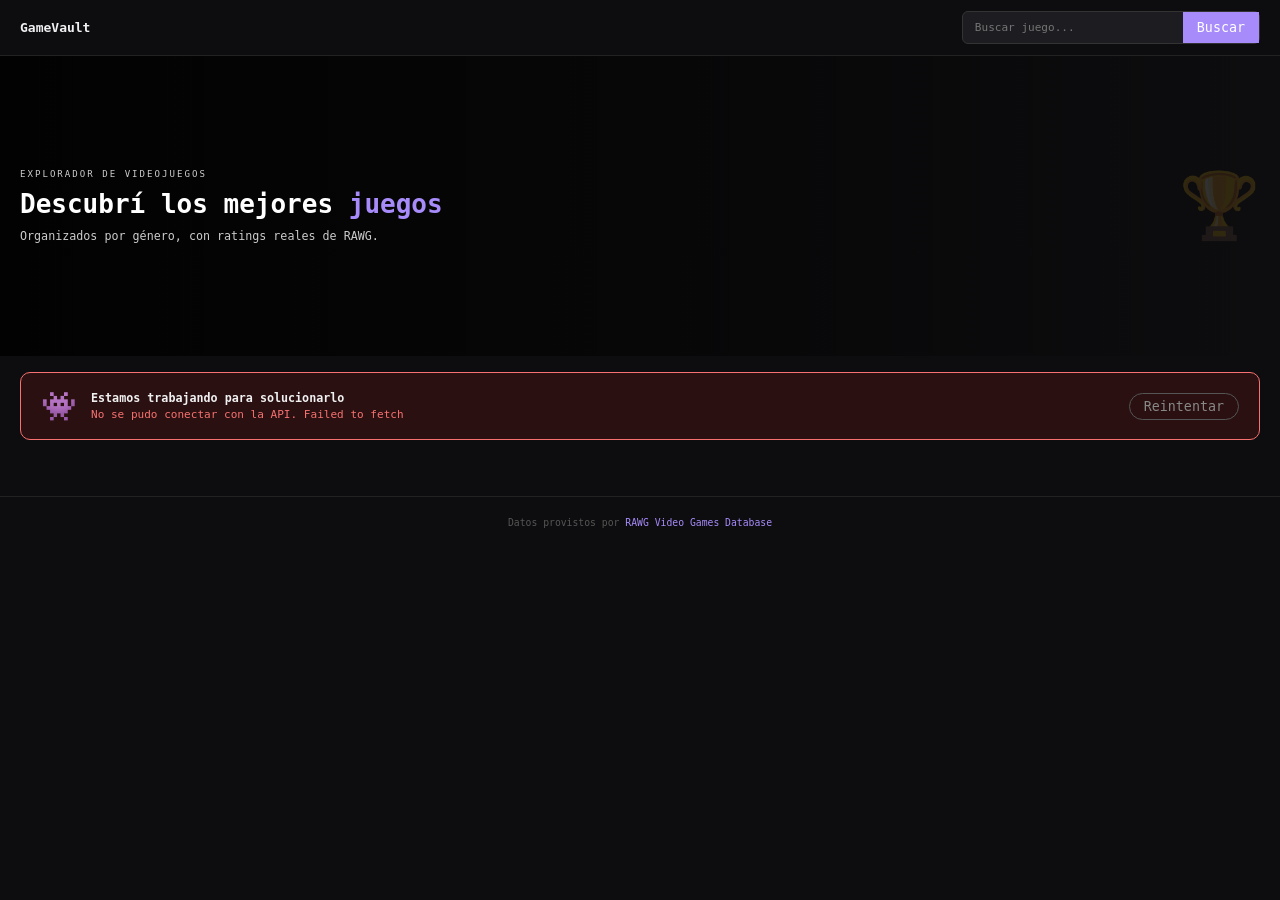
<file: index.html>
<!doctype html>
<html lang="es">
  <head>
    <meta charset="UTF-8" />
    <meta name="viewport" content="width=device-width, initial-scale=1.0" />
    <title>GameVault</title>
    <link rel="stylesheet" href="/assets/css/style.css" />
  </head>
  <body>
    <!-- Loader de Carga -->
    <section id="splash">
      <div id="splash-inner">
        <h1 id="splash-logo">🎮 GameVault</h1>
        <div id="spinner"></div>
        <p id="splash-texto">Cargando juegos...</p>
      </div>
    </section>

    <!-- APP PRINCIPAL -->
    <div id="app" class="oculto">
      <header id="site-header">
        <span id="header-logo">GameVault</span>
        <div id="buscador-wrapper">
          <input
            type="search"
            id="buscador-input"
            placeholder="Buscar juego..."
          />
          <button id="buscador-btn">Buscar</button>
          <div id="lista-sugerencias" class="oculto"></div>
        </div>
      </header>

      <main>
        <!-- HERO -->
        <section id="hero">
          <div id="hero-texto">
            <p id="hero-eyebrow">Explorador de videojuegos</p>
            <h2 id="hero-titulo">
              Descubrí los mejores <span id="hero-acento">juegos</span>
            </h2>
            <p id="hero-sub">
              Organizados por género, con ratings reales de RAWG.
            </p>
          </div>
          <div id="hero-deco" aria-hidden="true">🏆</div>
        </section>

        <!-- BANNER DE ERROR -->
        <section id="banner-error" class="oculto">
          <span id="banner-error-icono">👾</span>
          <div id="banner-error-textos">
            <p id="banner-error-titulo">Estamos trabajando para solucionarlo</p>
            <p id="banner-error-msg">No se pudo conectar con la API.</p>
          </div>
          <button id="btn-reintentar">Reintentar</button>
        </section>

        <!-- SECCIÓN DE BÚSQUEDA -->
        <section id="seccion-busqueda" class="oculto">
          <div class="genero-header">
            <h3>🔍 Resultados de búsqueda</h3>
            <button id="btn-cerrar-busqueda">✕ Cerrar</button>
          </div>
          <div id="grid-busqueda" class="games-grid"></div>
        </section>

        <!-- GALERÍAS POR GÉNERO -->
        <div id="galerias"></div>
      </main>

      <footer id="site-footer">
        <p>
          Datos provistos por
          <a href="https://rawg.io" target="_blank" rel="noopener"
            >RAWG Video Games Database</a
          >
        </p>
      </footer>
    </div>

    <script src="/assets/js/main.js"></script>
  </body>
</html>
</file>
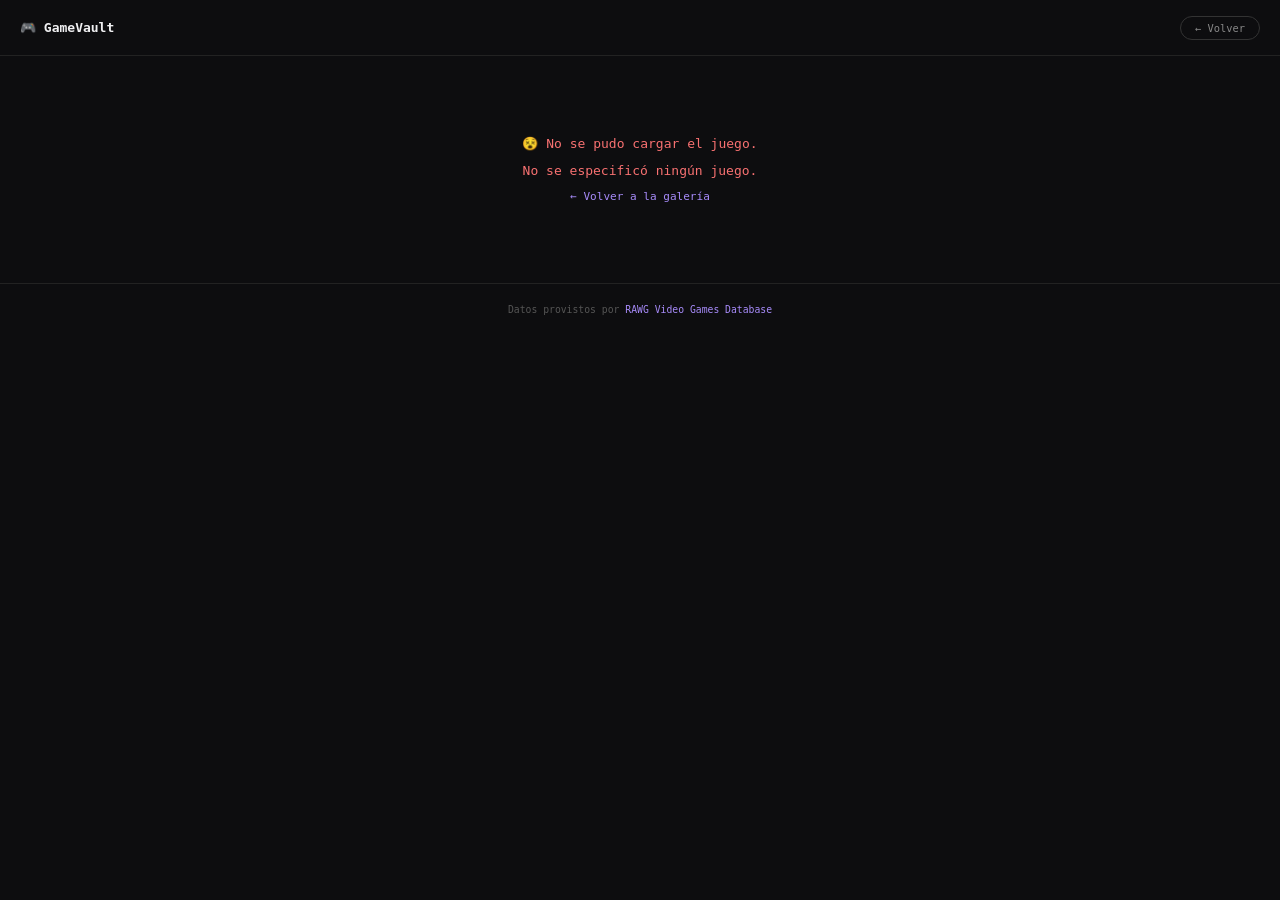
<file: game.html>
<!doctype html>
<html lang="es">
  <head>
    <meta charset="UTF-8" />
    <meta name="viewport" content="width=device-width, initial-scale=1.0" />
    <title>Detalle del juego — GameVault</title>
    <link rel="stylesheet" href="/assets/css/style.css" />
  </head>
  <body>
    <header id="site-header">
      <a href="index.html" id="header-logo">🎮 GameVault</a>
      <a href="index.html" id="btn-volver">← Volver</a>
    </header>

    <main id="main-detalle">
      <!-- Estado: cargando -->
      <div id="detalle-cargando">
        <div id="spinner"></div>
        <p>Cargando juego...</p>
      </div>

      <!-- Estado: error -->
      <div id="detalle-error" class="oculto">
        <p>😵 No se pudo cargar el juego.</p>
        <p id="detalle-error-msg"></p>
        <a href="index.html">← Volver a la galería</a>
      </div>

      <!-- Estado: contenido -->
      <div id="detalle-contenido" class="oculto"></div>
    </main>

    <footer id="site-footer">
      <p>
        Datos provistos por
        <a href="https://rawg.io" target="_blank" rel="noopener"
          >RAWG Video Games Database</a
        >
      </p>
    </footer>

    <script src="/assets/js/game.js"></script>
  </body>
</html>
</file>
<file: assets/css/style.css>
* {
  box-sizing: border-box;
  margin: 0;
  padding: 0;
  font-family: monospace;
}
body {
  background-color: #0d0d0f;
  color: #f0f0f2;
  min-height: 100vh;
  min-width: 320px;
  max-width: 1400px;
  margin: 0 auto;
}
a {
  color: inherit;
  text-decoration: none;
}
.oculto {
  display: none !important;
}
#splash {
  position: fixed;
  top: 0;
  left: 0;
  width: 100%;
  height: 100%;
  background-color: #0d0d0f;
  display: flex;
  align-items: center;
  justify-content: center;
  z-index: 9999;
}
#splash.splash-salida {
  opacity: 0;
  transition: opacity 0.6s;
}

#splash-inner {
  display: flex;
  flex-direction: column;
  align-items: center;
  gap: 16px;
  text-align: center;
}

#splash-logo {
  font-size: 2rem;
  color: #f0f0f2;
}

#splash-texto {
  font-size: 0.8rem;
  color: #555;
}
#spinner {
  width: 36px;
  height: 36px;
  border: 3px solid #333;
  border-top-color: #a78bfa;
  border-radius: 50%;
  animation: girar 0.8s linear infinite;
}

@keyframes girar {
  to {
    transform: rotate(360deg);
  }
}
#site-header {
  position: fixed;
  top: 0;
  left: 0;
  right: 0;
  height: 56px;
  background-color: #0d0d0f;
  border-bottom: 1px solid #222;
  display: flex;
  align-items: center;
  justify-content: space-between;
  padding: 0 20px;
  gap: 16px;
  max-width: 1400px;
  margin: 0 auto;
  z-index: 1000;
}

#header-logo {
  font-size: 1rem;
  font-weight: bold;
}

#buscador-wrapper {
  display: flex;
  background-color: #1c1c21;
  border: 1px solid #333;
  border-radius: 6px;
  position: relative;
}
#buscador-input {
  background-color: transparent;
  border: none;
  outline: none;
  color: #f0f0f2;
  font-size: 0.85rem;
  font-family: monospace;
  padding: 8px 12px;
  width: 220px;
}

#buscador-btn {
  background-color: #a78bfa;
  border: none;
  color: white;
  font-family: monospace;
  padding: 8px 14px;
  cursor: pointer;
}

.sugerencia-info {
  display: flex;
  flex-direction: column;
  gap: 4px;
}

.sugerencia-rating {
  font-size: 0.75rem;
  color: #fbbf24;
}
#app {
  padding-top: 56px;
}
#hero {
  background-size: cover;
  background-position: center;
  background-attachment: fixed;
  padding: 60px 20px;
  display: flex;
  align-items: center;
  justify-content: space-between;
  position: relative;
  min-height: 300px;
}

#hero::before {
  content: "";
  position: absolute;
  inset: 0;
  background: linear-gradient(
    to right,
    rgba(0, 0, 0, 0.85) 0%,
    rgba(0, 0, 0, 0.4) 60%,
    transparent 100%
  );
  z-index: 1;
}

#hero-texto {
  position: relative;
  z-index: 2;
}

#hero-eyebrow {
  font-size: 0.7rem;
  color: #ccc;
  text-transform: uppercase;
  letter-spacing: 2px;
  margin-bottom: 10px;
}

#hero-titulo {
  font-size: 2rem;
  font-weight: bold;
  color: #ffffff;
}

#hero-acento {
  color: #a78bfa;
}

#hero-sub {
  font-size: 0.9rem;
  color: #ccc;
  margin-top: 10px;
}

#hero-deco {
  font-size: 5rem;
  opacity: 0.15;
  position: relative;
  z-index: 2;
}
#galerias {
  padding: 20px;
}

.genero-seccion {
  margin-bottom: 40px;
}

.genero-header {
  display: flex;
  align-items: center;
  justify-content: space-between;
  margin-bottom: 14px;
}

.genero-nombre {
  font-size: 1rem;
  font-weight: bold;
}

.genero-count {
  font-size: 0.75rem;
  color: #555;
  font-weight: normal;
  margin-left: 8px;
}
.games-grid {
  display: flex;
  flex-wrap: wrap;
  gap: 12px;
}
.card {
  background-color: #141417;
  border: 1px solid #222;
  border-radius: 10px;
  overflow: hidden;
  width: 160px;
  display: block;
  transition:
    border-color 0.2s,
    transform 0.2s;
}

.card:hover {
  border-color: #a78bfa;
  transform: translateY(-3px);
}

.card-img {
  width: 100%;
  aspect-ratio: 16/9;
  object-fit: cover;
  display: block;
}

.card-img-placeholder {
  width: 100%;
  aspect-ratio: 16/9;
  background-color: #1c1c21;
  display: flex;
  align-items: center;
  justify-content: center;
  font-size: 1.8rem;
}

.card-body {
  padding: 10px;
}

.card-titulo {
  font-size: 0.8rem;
  font-weight: bold;
  color: #f0f0f2;
  overflow: hidden;
}

.card-meta {
  font-size: 0.72rem;
  color: #555;
  margin-top: 3px;
}

.card-rating {
  font-size: 0.72rem;
  color: #fbbf24;
  margin-top: 4px;
}
.card-pendiente {
  background-color: #141417;
  border: 1px solid #222;
  border-radius: 10px;
  overflow: hidden;
  width: 160px;
}

.pendiente-img {
  width: 100%;
  aspect-ratio: 16/9;
  background-color: #1c1c21;
  animation: pulso 1.4s ease-in-out infinite;
}

.pendiente-body {
  padding: 10px;
  display: flex;
  flex-direction: column;
  gap: 6px;
}

.pendiente-linea {
  height: 9px;
  border-radius: 3px;
  background-color: #1c1c21;
  animation: pulso 1.4s ease-in-out infinite;
}

.ancho80 {
  width: 80%;
}
.ancho50 {
  width: 50%;
}

@keyframes pulso {
  0% {
    opacity: 1;
  }
  50% {
    opacity: 0.3;
  }
  100% {
    opacity: 1;
  }
}
#banner-error {
  display: none;
  margin: 16px 20px;
  background-color: #2a1010;
  border: 1px solid #f87171;
  border-radius: 10px;
  padding: 16px 20px;
}

#banner-error.visible {
  display: flex;
  align-items: center;
  gap: 14px;
}

#banner-error-icono {
  font-size: 2.2rem;
  flex-shrink: 0;
  animation: rebote 1.4s ease-in-out infinite;
}

@keyframes rebote {
  0%,
  100% {
    transform: translateY(0);
  }
  50% {
    transform: translateY(-6px);
  }
}

#banner-error-textos {
  flex: 1;
  display: flex;
  flex-direction: column;
  gap: 3px;
}

#banner-error-titulo {
  font-size: 0.9rem;
  color: #f0f0f2;
  font-weight: bold;
}

#banner-error-msg {
  font-size: 0.85rem;
  color: #f87171;
}

#btn-reintentar {
  background-color: transparent;
  border: 1px solid #555;
  border-radius: 20px;
  color: #888;
  font-family: monospace;
  padding: 5px 14px;
  cursor: pointer;
}

#btn-reintentar:hover {
  border-color: #a78bfa;
  color: #a78bfa;
}

.error-inline {
  background-color: #2a1010;
  border: 1px solid #f87171;
  border-radius: 8px;
  padding: 12px 16px;
  font-size: 0.82rem;
  color: #f87171;
}

.sin-resultados {
  font-size: 0.85rem;
  color: #555;
  padding: 10px 0;
}

#seccion-busqueda {
  padding: 0 20px;
  margin-bottom: 36px;
}

.genero-header {
  display: flex;
  align-items: center;
  justify-content: space-between;
  margin-bottom: 14px;
}

#btn-cerrar-busqueda {
  background-color: transparent;
  border: 1px solid #333;
  border-radius: 20px;
  color: #888;
  font-family: monospace;
  padding: 5px 14px;
  cursor: pointer;
}

#btn-cerrar-busqueda:hover {
  border-color: #f87171;
  color: #f87171;
}
#lista-sugerencias {
  position: absolute;
  top: calc(100% + 6px);
  left: 0;
  right: 0;
  background-color: #1c1c21;
  border: 1px solid #333;
  border-radius: 6px;
  max-height: 320px;
  overflow-y: auto;
  z-index: 1001;
}

.sugerencia {
  display: flex;
  align-items: center;
  gap: 10px;
  padding: 8px 12px;
  cursor: pointer;
}

.sugerencia:hover {
  background-color: #2a2a30;
}

.sugerencia-img {
  width: 40px;
  height: 40px;
  object-fit: cover;
  border-radius: 4px;
  flex-shrink: 0;
}

.sugerencia-nombre {
  font-size: 0.82rem;
  color: #f0f0f2;
}

#site-footer {
  border-top: 1px solid #222;
  padding: 20px;
  text-align: center;
  font-size: 0.75rem;
  color: #555;
}

#site-footer a {
  color: #a78bfa;
}

#btn-volver,
.btn-ver-mas {
  background-color: transparent;
  border: 1px solid #333;
  border-radius: 20px;
  color: #888;
  font-family: monospace;
  padding: 5px 14px;
  cursor: pointer;
  font-size: 0.8rem;
}

#btn-volver:hover,
.btn-ver-mas:hover {
  border-color: #a78bfa;
  color: #a78bfa;
}

#detail-breadcrumb {
  font-size: 0.8rem;
  color: #555;
}
#detalle-cargando {
  display: flex;
  flex-direction: column;
  align-items: center;
  justify-content: center;
  gap: 16px;
  padding: 80px 20px;
  color: #555;
}

#detalle-error {
  display: flex;
  flex-direction: column;
  align-items: center;
  justify-content: center;
  gap: 12px;
  padding: 80px 20px;
  text-align: center;
  color: #f87171;
  font-size: 1rem;
}

#detalle-error a {
  color: #a78bfa;
  font-size: 0.85rem;
}
#main-detalle {
  padding-top: 56px;
}

#detalle-hero {
  position: relative;
  height: 300px;
  overflow: hidden;
  background-color: #141417;
}

#detalle-hero-img {
  width: 100%;
  height: 100%;
  object-fit: cover;
  display: block;
}

#detalle-hero-overlay {
  position: absolute;
  top: 0;
  left: 0;
  width: 100%;
  height: 100%;
  background: linear-gradient(to top, #0d0d0f 0%, transparent 60%);
}

#detalle-hero-info {
  position: absolute;
  bottom: 0;
  left: 0;
  padding: 20px;
}

#detalle-titulo {
  font-size: 2rem;
  font-weight: bold;
  color: #f0f0f2;
}

#detalle-fecha {
  font-size: 0.85rem;
  color: #888;
  margin-top: 4px;
}
#detalle-cargando {
  display: flex;
  flex-direction: column;
  align-items: center;
  justify-content: center;
  gap: 16px;
  padding: 80px 20px;
  color: #555;
}

#detalle-error {
  display: flex;
  flex-direction: column;
  align-items: center;
  justify-content: center;
  gap: 12px;
  padding: 80px 20px;
  text-align: center;
  color: #f87171;
}

#detalle-error a {
  color: #a78bfa;
  font-size: 0.85rem;
}

#detalle-cuerpo {
  padding: 24px 20px 60px;
  max-width: 800px;
  margin: 0 auto;
}

#detalle-descripcion {
  font-size: 0.9rem;
  color: #888;
  line-height: 1.7;
  margin-bottom: 20px;
}
.tags-row {
  display: flex;
  flex-wrap: wrap;
  gap: 6px;
  margin-bottom: 16px;
}

.tag {
  font-size: 0.75rem;
  padding: 3px 10px;
  border: 1px solid #333;
  border-radius: 20px;
  color: #888;
}

#stats-grid {
  display: flex;
  flex-wrap: wrap;
  gap: 10px;
  margin-bottom: 24px;
}

.stat-box {
  background-color: #141417;
  border: 1px solid #222;
  border-radius: 10px;
  padding: 12px 16px;
  min-width: 130px;
  flex: 1;
}

.stat-label {
  font-size: 0.7rem;
  color: #555;
  text-transform: uppercase;
  letter-spacing: 0.8px;
}

.stat-valor {
  font-size: 1.1rem;
  font-weight: bold;
  color: #f0f0f2;
  margin-top: 4px;
}
.seccion-subtitulo {
  font-size: 0.85rem;
  color: #888;
  margin-bottom: 10px;
}

#screenshots-grid {
  display: flex;
  flex-wrap: wrap;
  gap: 10px;
}

.screenshot-img {
  width: 220px;
  aspect-ratio: 16/9;
  object-fit: cover;
  border-radius: 6px;
  border: 1px solid #222;
}

#btn-volver {
  background-color: transparent;
  border: 1px solid #333;
  border-radius: 20px;
  color: #888;
  font-family: monospace;
  padding: 5px 14px;
  cursor: pointer;
  font-size: 0.8rem;
}

#btn-volver:hover {
  border-color: #a78bfa;
  color: #a78bfa;
}

@media (max-width: 600px) {
  #hero {
    flex-direction: column;
    text-align: center;
  }
  #hero-deco {
    font-size: 3rem;
    margin-top: 20px;
  }
  #detalle-titulo {
    font-size: 1.4rem;
  }
  #detalle-hero {
    height: 220px;
  }
  .screenshot-img {
    width: 100%;
    max-width: 280px;
  }
  #stats-grid {
    flex-direction: column;
  }
  .stat-box {
    min-width: 100%;
  }
}

@media (max-width: 480px) {
  #site-header {
    padding: 0 12px;
    gap: 8px;
  }
  #header-logo {
    font-size: 0.85rem;
  }
  #buscador-btn {
    padding: 8px 10px;
    font-size: 0.78rem;
  }
  .card,
  .card-pendiente {
    width: calc(50% - 6px);
  }
  #banner-error.visible {
    flex-direction: column;
    align-items: flex-start;
    gap: 10px;
  }
  #btn-reintentar {
    align-self: flex-end;
  }
}

@media (max-width: 400px) {
  #buscador-input {
    width: 140px;
  }
}

@media (max-width: 350px) {
  #buscador-input {
    width: 100px;
  }
}

@media (max-width: 320px) {
  #buscador-input {
    width: 80px;
  }
}
</file>
